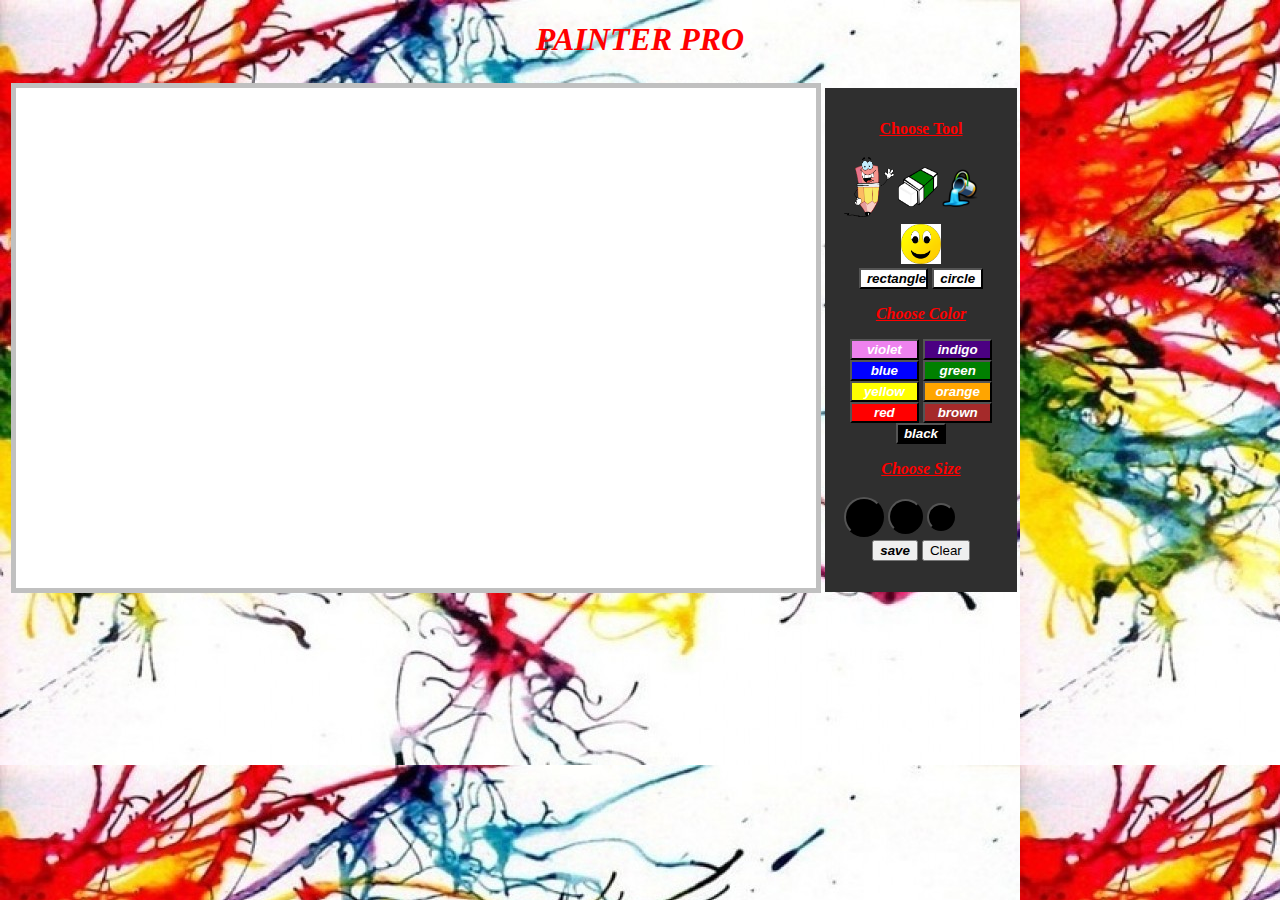
<file: index.html>
<!DOCTYPE html>
<body background="images/bg.jpg">
<h1><h1 style="text-align:center;"><font face="comic sans ms" color="red"><i><b>PAINTER PRO</i></b></h1>
<html lang="en">
<link rel="icon" href="icon.png" type="image/x-icon" id="favicon">
<head><link rel="stylesheet" href="style.css"></head>
  <head>
    <meta charset="utf-8">
    <title>Canvas Paint </title>
    
  </head>
  <body>
  <table>
  <tr>
  <td>
       <div id="container">
      <canvas id="paint" width="800" height="500" ></canvas>
    </div>
  </td>



 <script src="paint.js"></script>
 
 
  </body>
<td>

        
    </div>
 <div id="colors">             
<div id="colors">
</div>
<form  method=post>
      
<div>
<table>
<p><u><b>Choose Tool</b></u></p>
<tr>
<td>
<div id="pencil" onclick="pencil()">
            <img src="images/pencil.png" width="50" height="60" />
	
        </div>
</td>
<td>
<div id="eraser" onclick="eraser()">
            <img src="images/eraser.png" width="40" height="40" />
        </div>
</td>
<td>
<div id="fill" onclick="fill()">
            <img src="images/fill.png" width="40" height="40" />
        </div>
</td>
</tr>
</table>
<div id="smile" onclick="smile()">
            <img src="images/smile.jpg" width="40" height="40" />
        </div>
<button type="button" onclick="rectangle()"class=rectangle ><i><b>rectangle</i></b></button>
<button type="button" onclick="circle()"class=circle><i><b>circle</i></b></button>


<p><u><b><i>Choose Color</i></b></u></p>

<button type="button" onclick="violet()"class=violet><i><b>violet</i></b></button>
<button type="button" onclick="indigo()"class=indigo><i><b>indigo</i></b></button>
<button type="button" onclick="blue()"class=blue><i><b>blue</i></b></button>
<button type="button" onclick="green()"class=green><i><b>green</i></b></button>
<button type="button" onclick="yellow()"class=yellow><i><b>yellow</i></b></button>
<button type="button" onclick="orange()"class=orange><i><b>orange</i></b></button>
<button type="button" onclick="red()"class=red><i><b>red</i></b></button>
<button type="button" onclick="brown()"class=brown><i><b>brown</i></b></button>
<button type="button" onclick="black()"class=black><i><b>black</i></b></button>

</div>
<div>
<table>
<p><u><i><b>Choose Size</i></b></u></p>
<tr>
<td>
<button type="button" onclick="size0()" class="menu"></button>
</td>
<td>
<button type="button" onclick="size1()" class="menu1"></button>
</td>
<td>
<button type="button" onclick="size2()" class="menu2"></button>
</td>
</tr>
</table>

<button type="button" onclick="save_image()"class=save><i><b>save</i></b></button>
<input type=button value="Clear" onClick="history.go()">
</div>
</form>
</td>
</tr>
</table>

</html>
</file>
<file: style.css>
#paint {
             cursor: pointer;
      }
      #paint:active {
             cursor: crosshair;
      }
      .menu{display:block;width:40px;height:40px;border-radius:25px;background:#000 }
      .menu1{display:block;width:35px;height:35px;border-radius:25px;background:#000}
      .menu2{display:block;width:28px;height:28px;border-radius:25px;background:#000}
      form {
  	   width: 10em;
           height:29.5em;
  	   padding: 1em;
  	   margin: 0 auto;
           text-align: center;
           
	   background-color: #2f2f2f;
           color: white
 	   border: solid gray 2px;
	}
	.pencil {
  	     background-color: white;
	     color: black;
	     cursor: pointer;
	}
	.paint {
  	     background-color: white;
	     color: black;
	}
        .rectangle {
  	     background-color: white;
	     color: black;
	}
	.circle {
  	     background-color: white;
	     color: black;
	}
        .violet {
  	     background-color: violet;
	     color: white;
	}
 	.indigo {
  	     background-color: indigo;
	     color: white;
	}
        .blue {
             background-color: blue;
             color: white;
        }
	.green {
  	     background-color: green;
	     color: white;
	}
	.yellow {
  	     background-color: yellow;
	     color: white;
	}
	.black {
  	     background-color: black;
	     color: white;
	}
	.orange {
  	     background-color: orange;
	     color: white;
	}
	.red {
  	     background-color: red;
	     color: white;
	}
	.white {
 	     background-color: white;
	     color: black;
	}
	.brown {
             background-color: brown;
             color: white;
        }
        .clear {
             background-color: white;
             color: black;
        }
	
	.red, .white, .blue,.violet,.indigo,.green,.yellow,.brown,.clear,.pencil,.rectangle,.orange        {
  		width: 5.2em;
    		font-weight: bold;
	}
#container { position: relative; }
      #paint { border: 5px solid silver;
               background:white }
#fillcolor {

}
</file>
